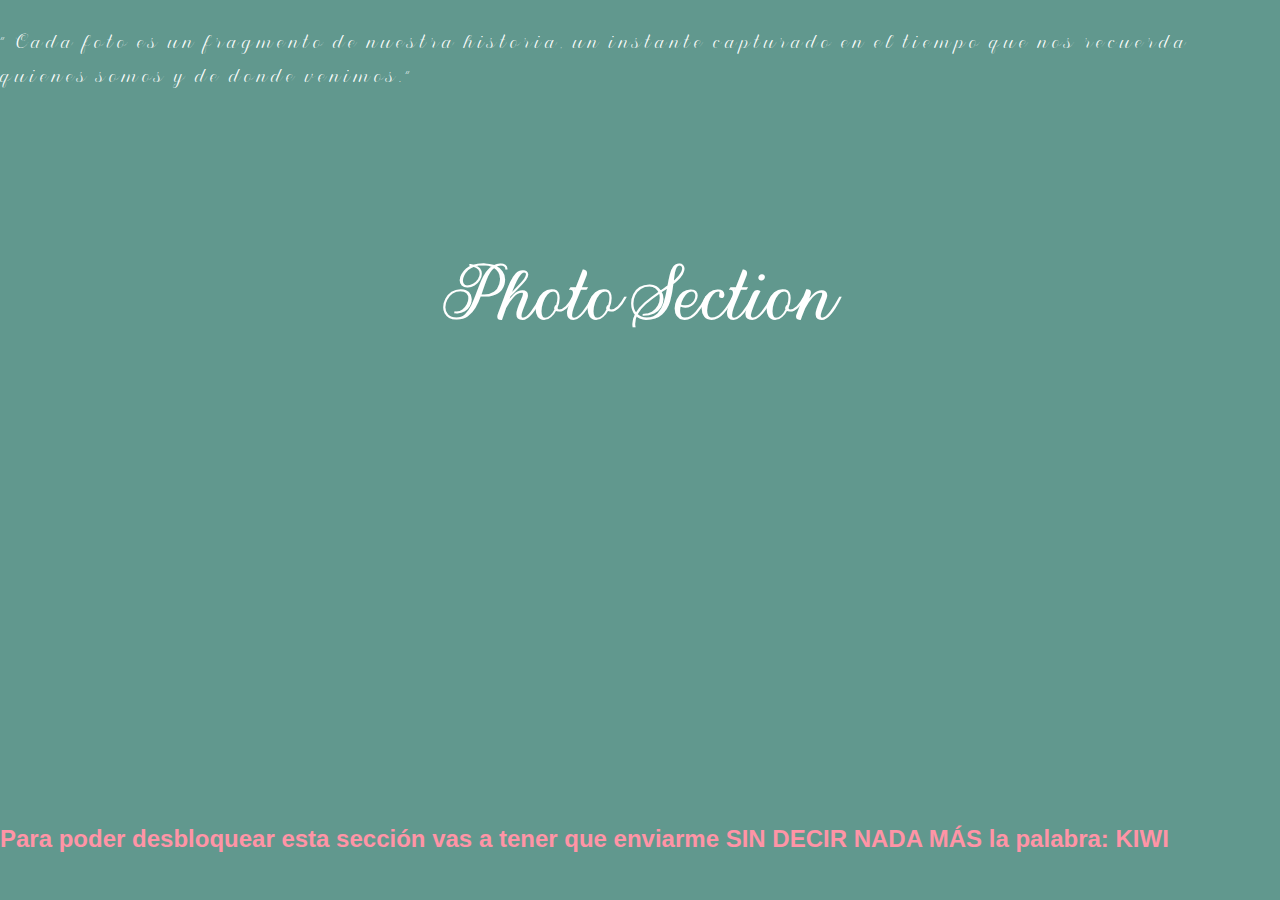
<file: section.html>
<!DOCTYPE html>
<html lang="en">
<head>
    <meta charset="UTF-8">
    <meta http-equiv="X-UA-Compatible" content="IE=edge">
    <meta name="viewport" content="width=device-width, initial-scale=1.0">
    <link rel="stylesheet" href="CSS/styles.css">
    <title>Love you</title>
</head>
<body>
    <h1>Photo Section</h1>
    <p class="phrase">" Cada foto es un fragmento de nuestra historia, un instante capturado en el tiempo que nos recuerda quienes somos y de donde venimos."</p>
    <div class="photo"></div>


    <h2 class=passwd>Para poder desbloquear esta sección vas a tener que enviarme SIN DECIR NADA MÁS la palabra: KIWI</h2>
</body>
</html>
</file>
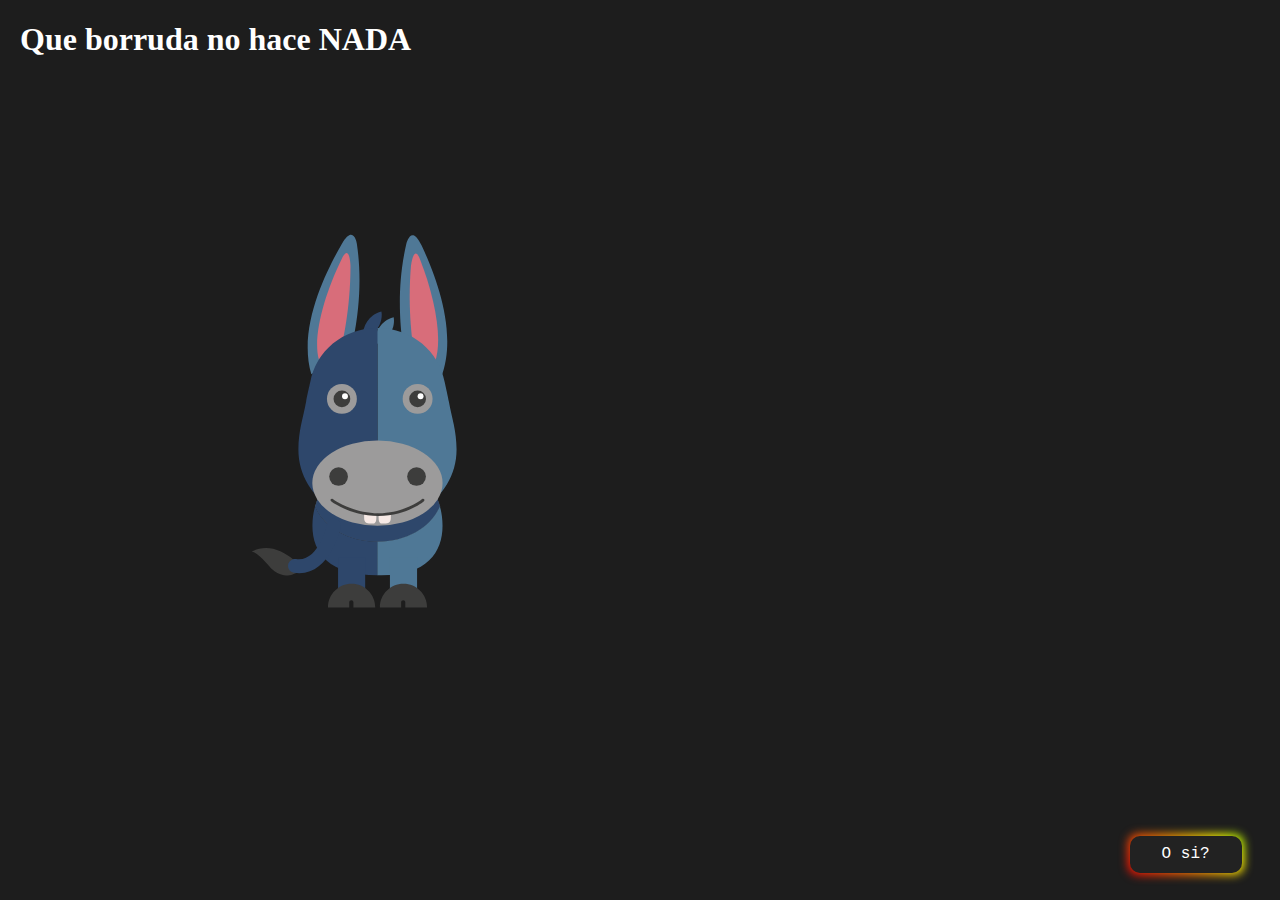
<file: section2.html>
<!DOCTYPE html>
<html lang="en">
<head>
    <meta charset="UTF-8">
    <meta http-equiv="X-UA-Compatible" content="IE=edge">
    <meta name="viewport" content="width=device-width, initial-scale=1.0">
    <link rel="stylesheet" href="CSS/style2.css">
    <title>Borruda</title>
    <script>var $ = Sizzle,
        $cornini = $("#cornini"),
        $head = $("#head"),
        $tR = $("#tR"),
        $tL = $("#tL"),
        $eyeL = $("#eyeL"),
        $eyeR = $("#eyeR"),
        $earR = $("#earR"),
        $earL = $("#earL"),
        tl,tl2,tl3,tl4,tl5,tl6,tl7,tl8;
        
        tl = new TimelineMax ();
        tl2 = new TimelineMax ( {repeat:-1, yoyo:true});
        tl3 = new TimelineMax ({repeat:-1, yoyo:true});
        tl4 = new TimelineMax ({repeat:-1, yoyo:true});
        tl5 = new TimelineMax ({repeat:-1, yoyo:true});
        tl6 = new TimelineMax ({repeat:-1, yoyo:true});
        tl7 = new TimelineMax ({repeat:-1, yoyo:true});
        tl8 = new TimelineMax ({repeat:-1, yoyo:true});
        
        tl.from(cornini, 0.5, {x:0, y:10, ease: Power2.easeOut}, 2)
        .to(cornini, 0.5, {x:0, y:1, ease: Power2.easeOut});
        
        
        tl2.set(head, {y:0})
        .fromTo(head, 1, {y:-3}, {y:0} );
        
        tl3.set(eyeL, {scale:0.9, transformOrigin:"50% 50%"})
        .fromTo(eyeL, 2.5, {scale:0.9,ease: Power0.easeNone}, {scale:1.5,ease: Power0.easeNone });
        
        tl4.set(eyeR, {scale:0.9, transformOrigin:"50% 50%"})
        .fromTo(eyeR, 2.5, {scale:0.9,ease: Power0.easeNone}, {scale:1.5, ease: Power0.easeNone});
        
        tl5.fromTo(tL, 2.5, {scaleX:1, scaleY:0}, {scaleX:1, scaleY:1});
        tl6.fromTo(tR, 2.5, {scaleX:1, scaleY:0}, {scaleX:1, scaleY:1});
        
        tl7.set(earL, {transformOrigin:"100% 100%", rotation: 10, x:'+=2', y:'-=0'} )
        .fromTo(earL, 2.5, {rotation:10,  y:'-=0',ease: Power1.easeOut}, {rotation:-50,  y:'-=10',ease: Power1.easeOut});
        
        
        tl8.set(earR, {transformOrigin:"0% 100%", rotation: -15, x:0, y:0} )
        .fromTo(earR, 2.5, {rotation:-15,x:0, y:0,ease: Power1.easeOut }, {rotation:50, x:'-=3', y:'-=10',ease: Power1.easeOut})</script>
</head>
<body>
    <h1>Que borruda no hace NADA</h1>
    <svg version="1.1" id="Layer_1" xmlns="http://www.w3.org/2000/svg" xmlns:xlink="http://www.w3.org/1999/xlink" x="0px" y="0px"
    width="667px" height="667px" viewBox="0 0 267 267" enable-background="new 0 0 667 667" xml:space="preserve">
<g>
   <g>
       <g id="earR">
           <g>
               <g>
                   <path fill="#4F7896" d="M153.673,108.286c0,0-4.238-20.594,1.002-42.805c0,0,1.951-8.08,6.1,0.806
                       c4.151,8.886,15.159,33.804,7.782,52.768L153.673,108.286z"/>
               </g>
           </g>
           <g >
               <g>
                   <path fill="#D86D7A" d="M157.314,106.094c0,0-2.307-14.079-0.816-31.663c0,0,1.091-9.035,3.604-2.712
                       c5.766,14.51,9.317,32.107,6.021,41.128L157.314,106.094z"/>
               </g>
           </g>
       </g>
       <g id="earL">
           <g>
               <g>
                   <path fill="#4F7896" d="M132.336,108.286c0,0,5.911-20.178,2.508-42.743c0,0-1.283-8.213-6.146,0.303
                       c-4.864,8.517-17.877,32.448-12.078,51.954L132.336,108.286z"/>
               </g>
           </g>
           <g>
               <g>
                   <path fill="#D86D7A" d="M128.887,105.803c0,0,3.452-13.843,3.405-31.489c0,0-0.346-9.093-3.367-2.999
                       c-6.935,13.988-11.855,31.252-9.311,40.515L128.887,105.803z"/>
               </g>
           </g>
       </g>
   </g>
   <g>
       <g>
           <g>
               <g opacity="0.39">
                   <g>
                       <path fill="#C6CCD6" d="M143.131,184.796c11.832,0,21.809-6,24.996-14.215c-3.188-10.985-13.164-16.989-24.996-16.989
                           c-11.834,0-21.811,6.004-24.995,16.989C121.32,178.796,131.297,184.796,143.131,184.796z"/>
                   </g>
               </g>
               <g>
                   <g>
                       <path fill="#2E476B" d="M143.131,184.796c11.832,0,21.809-6,24.996-14.215c-3.188-10.985-13.164-16.989-24.996-16.989
                           c-11.834,0-21.811,6.004-24.995,16.989C121.32,178.796,131.297,184.796,143.131,184.796z"/>
                   </g>
               </g>
               <g>
                   <g>
                       <path fill="#2E476B" d="M118.136,170.581c-0.694,2.384-1.081,4.992-1.081,7.836c0,10.952,6.772,19.831,26.076,19.831v-13.452
                           C131.297,184.796,121.32,178.796,118.136,170.581z"/>
                   </g>
               </g>
               <g>
                   <g>
                       <path fill="#4F7896" d="M168.064,170.581c0.691,2.384,1.078,4.992,1.078,7.836c0,10.952-6.622,20.387-26.073,19.831v-13.452
                           C154.901,184.796,164.878,178.796,168.064,170.581z"/>
                   </g>
               </g>
           </g>
       </g>
       <g>
           <g>
               <g>
                   <rect x="127.315" y="191.314" fill="#2E476B" width="10.862" height="14.977"/>
               </g>
           </g>
           <g>
               <g>
                   <rect x="148.082" y="191.314" fill="#4F7896" width="10.864" height="14.977"/>
               </g>
           </g>
           <g>
               <g>
                   <g>
                       <path fill="#3D3D3C" d="M132.633,208.232c0.458,0,0.831,0.373,0.831,0.833v2.08h8.739c0-5.222-4.234-9.453-9.458-9.453
                           c-5.22,0-9.455,4.231-9.455,9.453h8.509v-2.08C131.8,208.605,132.171,208.232,132.633,208.232z"/>
                   </g>
               </g>
           </g>
           <g>
               <g>
                   <g>
                       <path fill="#3D3D3C" d="M153.398,208.232c0.46,0,0.833,0.373,0.833,0.833v2.08h8.736c0-5.222-4.231-9.453-9.454-9.453
                           c-5.221,0-9.453,4.231-9.453,9.453h8.507v-2.08C152.567,208.605,152.938,208.232,153.398,208.232z"/>
                   </g>
               </g>
           </g>
       </g>
   </g>
   <g  id="head">
       <g id="cornini">
           <g>
               <g>
                   <path fill="#2E476B" d="M144.689,92.668c0.249,1.479,0.088,2.679-0.198,3.796c-0.304,1.106-0.767,2.104-1.372,3.006
                       c-0.604,0.904-1.352,1.71-2.262,2.407c-0.928,0.686-1.98,1.287-3.449,1.608c-0.256-1.482-0.096-2.684,0.189-3.8
                       c0.305-1.104,0.771-2.102,1.381-3.002c0.609-0.899,1.355-1.706,2.267-2.402C142.175,93.595,143.225,92.993,144.689,92.668z"/>
               </g>
           </g>
           <g>
               <g>
                   <path fill="#4F7896" d="M149.593,94.97c0.251,1.478,0.089,2.679-0.194,3.796c-0.307,1.106-0.771,2.104-1.375,3.007
                       c-0.604,0.903-1.353,1.709-2.264,2.406c-0.926,0.686-1.979,1.288-3.447,1.608c-0.254-1.483-0.096-2.685,0.192-3.801
                       c0.303-1.105,0.769-2.103,1.378-3.001c0.608-0.9,1.357-1.706,2.266-2.403C147.079,95.896,148.129,95.293,149.593,94.97z"/>
               </g>
           </g>
       </g>
       <g>
           <g>
               <g>
                   <path fill="#4F7896" d="M171.646,128.57c-0.479-2.581-1.652-7.708-1.652-7.708c-2.217-12.205-12.964-21.635-26.904-21.635
                       V176.5c18.408,0,31.667-12.791,31.667-28.569C174.757,140.449,172.959,135.654,171.646,128.57z"/>
               </g>
           </g>
           <g>
               <g>
                   <g>
                       <path fill="#2E476B" d="M114.552,128.57c0.477-2.581,1.65-7.708,1.65-7.708c2.219-12.205,12.964-21.635,26.905-21.635V176.5
                           c-18.407,0-31.666-12.791-31.666-28.569C111.441,140.449,113.239,135.654,114.552,128.57z"/>
                   </g>
               </g>
           </g>
       </g>
       <g>
           <g>
               <ellipse fill="#9C9B9B" cx="143.09" cy="161.359" rx="26.073" ry="17.058"/>
           </g>
       </g>
       <g>
           <g>
               <g>
                   <circle fill="#3D3D3C"  cx="127.532" cy="158.723" r="3.745"/>
               </g>
           </g>
           <g>
               <g>
                   <circle   fill="#3D3D3C" cx="158.735" cy="158.723" r="3.745"/>
               </g>
           </g>
       </g>
       <g>
           <g>
               <g>
                   <circle fill="#9C9B9B" cx="128.86" cy="127.655" r="5.983"/>
               </g>
           </g>
       </g>
       <g>
           <g>
               <g>
                   <circle fill="#9C9B9B" cx="159.164" cy="127.655" r="5.983"/>
               </g>
           </g>
       </g>
       <g>
           <g>
               <g>
                   <circle fill="#3D3D3C" id="eyeL"  cx="128.86" cy="127.655" r="3.349"/>
               </g>
           </g>
       </g>
       <g>
           <g>
               <g>
                   <circle  id="eyeR" fill="#3D3D3C" cx="159.164" cy="127.655" r="3.349"/>
               </g>
           </g>
       </g>
       <g>
           <g>
               <circle fill="#FFFFFF" cx="130.093" cy="126.592" r="1.183"/>
           </g>
       </g>
       <g>
           <g>
               <circle fill="#FFFFFF" cx="160.348" cy="126.592" r="1.184"/>
           </g>
       </g>
       <g>
           <g>
               <g>
                   <path id="tL" fill="#F6E9E5" d="M137.756,175.103c0,2.317,1.063,2.273,2.446,2.445l0,0c1.532,0.104,2.446,0.108,2.446-2.445v-1.557
                       c0,0.263-4.893-0.361-4.893-0.361V175.103z"/>
               </g>
           </g>
           <g>
               <g>
                   <path id="tR" fill="#F6E9E5" d="M148.442,175.103c0,2.317-1.063,2.273-2.446,2.445l0,0c-1.533,0.104-2.446,0.108-2.446-2.445v-1.557
                       c0,0.263,4.893-0.361,4.893-0.361V175.103z"/>
               </g>
           </g>
       </g>
       <g>
           <g>
               <g>
                   <path fill="#3D3D3C" d="M143.461,174.546c-10.965,0-18.629-5.7-18.95-5.942c-0.245-0.186-0.293-0.533-0.108-0.777
                       c0.184-0.245,0.532-0.293,0.778-0.109c0.074,0.058,7.703,5.719,18.28,5.719c10.559,0,17.467-5.645,17.535-5.701
                       c0.236-0.195,0.586-0.166,0.783,0.07c0.195,0.236,0.164,0.586-0.07,0.782C161.416,168.83,154.44,174.546,143.461,174.546z"/>
               </g>
           </g>
       </g>
   </g>
   <g>
       <g>
           <g>
               <path fill="#3D3D3C" d="M92.781,188.701c1.566-0.699,6.128-2.715,11.657,0.086c2.437,1.236,3.812,2.293,4.844,3.102
                   c1.024,0.828,2.912,2.856,3.689,4.392c-1.568,0.706-1.828,1.003-3.832,1.646c-1.25,0.398-3.096,0.576-4.267,0.162
                   c-1.171-0.416-2.422-0.891-3.949-2.223C99.896,195.031,95.926,189.447,92.781,188.701z"/>
           </g>
       </g>
       <g>
           <g>
               <g>
                   <path fill="#2E476B" d="M111.838,197.412c-0.711,0-1.45-0.059-2.218-0.184c-1.513-0.244-2.542-1.669-2.297-3.182
                       c0.245-1.514,1.669-2.542,3.183-2.3c8.965,1.441,12.45-13.779,12.484-13.935c0.333-1.495,1.814-2.441,3.313-2.105
                       c1.497,0.333,2.44,1.815,2.107,3.313C128.233,179.812,124.164,197.412,111.838,197.412z"/>
               </g>
           </g>
       </g>
   </g>
</g>
</svg>
<a class="button-85" role="button" href="section3.html">O si?</a>  
</body>
</html>
</file>
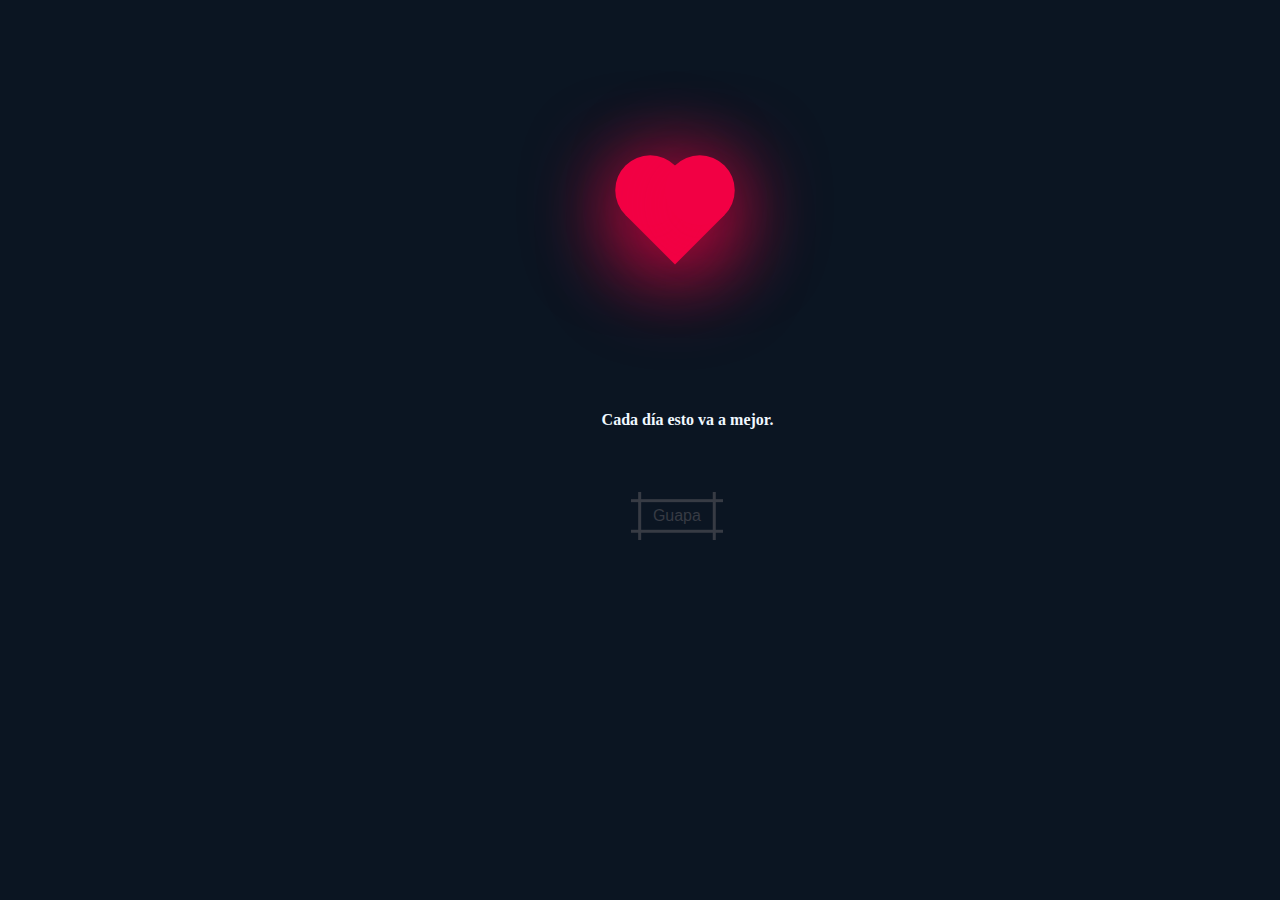
<file: section4.html>
<!DOCTYPE html>
<html lang="en">

<head>
    <meta charset="UTF-8">
    <meta http-equiv="X-UA-Compatible" content="IE=edge">
    <meta name="viewport" content="width=device-width, initial-scale=1.0">
    <style>
        body {
            margin: 0;
            padding: 0;
            min-height: 100vh;
            align-items: center;
            justify-content: center;
            background: #0b1522;
        }

        .heart {
            height: 70px;
            width: 70px;
            background: #f20044;
            position: absolute;
            justify-content: center;
            left: 50%;
            top: 20%;
            transform: rotate(-45deg);
            box-shadow: -10px 10px 90px #f20044;
            animation: heart 0.6 linear infinite;
        }

        @keyframes v {
            0% {
                transform: rotate(-45) scale(1.07);
            }

            80% {
                transform: rotate(-45) scale(2.0);
            }

            100% {
                transform: rotate(-45) scale(1.0.8);
            }
        }

        .heart::before {
            content: "";
            position: absolute;
            height: 70px;
            width: 70px;
            background: #f20044;
            top: -50%;
            border-radius: 50px;
            box-shadow: -10px 10px 90px #f20044;
        }

        .heart::after {
            content: "";
            position: absolute;
            height: 70px;
            width: 70px;
            background: #f20044;
            right: -50%;
            border-radius: 50px;
            box-shadow: -10px 10px 90px #f20044;
        }

        h4 {
            position: absolute;
            left: 47%;
            bottom: 50%;
            color: aliceblue;
        }

        .button-89 {
            --b: 3px;
            /* border thickness */
            --s: .45em;
            /* size of the corner */
            --color: #373B44;

            padding: calc(.5em + var(--s)) calc(.9em + var(--s));
            color: var(--color);
            --_p: var(--s);
            background:
                conic-gradient(from 90deg at var(--b) var(--b), #0000 90deg, var(--color) 0) var(--_p) var(--_p)/calc(100% - var(--b) - 2*var(--_p)) calc(100% - var(--b) - 2*var(--_p));
            transition: .3s linear, color 0s, background-color 0s;
            outline: var(--b) solid #0000;
            outline-offset: .6em;
            font-size: 16px;

            border: 0;

            user-select: none;
            -webkit-user-select: none;
            touch-action: manipulation;
            text-decoration: none;
            font-family: 'Lucida Sans', 'Lucida Sans Regular', 'Lucida Grande', 'Lucida Sans Unicode', Geneva, Verdana, sans-serif;
            position: absolute;
            bottom: 40%;
            left: 49.32%;
        }

        .button-89:hover,
        .button-89:focus-visible {
            --_p: 0px;
            outline-color: var(--color);
            outline-offset: .05em;
        }

        .button-89:active {
            background: var(--color);
            color: #fff;
        }
    </style>
    <title>Me Haces Mejor</title>
</head>

<body>

    <div class="heart"></div>
    <h4>Cada día esto va a mejor.</h4>
    <a class="button-89" role="button" href="index.html">Guapa</a>
</body>

</html>
</file>
<file: CSS/styles.css>
body {
    margin: 0;
    padding: 0;
    background-color: #61988E ;
  }
  h1{
    font-family: "Broted";
    color: cyan;
  }
  h2.passwd{
    font-family: Arial, Helvetica, sans-serif;
    color: #ff94a6;
    border: rgb(255, 255, 255);
    position: absolute;
    bottom: 3%;
  }

  h1:hover {
    color: pink;
    text-shadow: 0px 0px 10px pink;
    transform: rotateY(360deg);
    transition: all 0.5s ease-in-out;
  }
  h2{
    font-family: "Broted";
    color: cyan;
  }
  
  p{
    font-family: "Birthday";
    color: #94d2fc;
  }
  section{
    position: relative;
    display: flex;
    flex-direction: column;
    align-items: center;
    min-height: 400px;
    padding: 100px 20vw;
  }
  .content{
    display: flex;
    align-items: center;
    text-align: justify;
    text-overflow: unset;
  }
  .easter-egg{
    position: absolute;
    bottom: 00.02%;
    left: 100%;
  }
  .floating-heart {
    position: absolute;
    top: 0;
    left: 0;
    pointer-events: none;
  }
  #heart { 
    position: relative; 
    width: 100px; 
    height: 90px; 
} 

#heart:before, #heart:after { 
    position: absolute; 
    content: ""; 
    left: 50px; 
    top: 0; 
    width: 50px; 
    height: 80px; 
    background: red; 
    border-radius: 50px 50px 0 0; 
    transform: rotate(-45deg); 
    transform-origin: 0 100%; 
} 

#heart:after { 
    left: 0; 
    transform: rotate(45deg); 
    transform-origin :100% 100%; 
}
.arrow {
  border: solid black;
  border-width: 0 3px 3px 0;
  display: inline-block;
  padding: 3px;
}

.right {
  transform: rotate(-45deg);
  -webkit-transform: rotate(-45deg);
}
.col{
  position: fixed;
  left: 5%;
  top: 15%;
  border: 15px;
 
}
.button-49,
.button-49:after {
  width: 150px;
  height: 76px;
  line-height: 78px;
  font-size: 20px;
  font-family: 'Bebas Neue', sans-serif;
  background: linear-gradient(45deg, transparent 5%, #FF013C 5%);
  border: 0;
  color: #fff;
  letter-spacing: 3px;
  box-shadow: 6px 0px 0px #00E6F6;
  outline: transparent;
  position: relative;
  user-select: none;
  -webkit-user-select: none;
  touch-action: manipulation;
}

.button-49:after {
  --slice-0: inset(50% 50% 50% 50%);
  --slice-1: inset(80% -6px 0 0);
  --slice-2: inset(50% -6px 30% 0);
  --slice-3: inset(10% -6px 85% 0);
  --slice-4: inset(40% -6px 43% 0);
  --slice-5: inset(80% -6px 5% 0);
  
  content: 'LOVE YOU';
  display: block;
  position: absolute;
  top: 0;
  left: 0;
  right: 0;
  bottom: 0;
  background: linear-gradient(45deg, transparent 3%, #00E6F6 3%, #00E6F6 5%, #FF013C 5%);
  text-shadow: -3px -3px 0px #F8F005, 3px 3px 0px #00E6F6;
  clip-path: var(--slice-0);
}

.button-49:hover:after {
  animation: 1s glitch;
  animation-timing-function: steps(2, end);
}

@keyframes glitch {
  0% {
    clip-path: var(--slice-1);
    transform: translate(-20px, -10px);
  }
  10% {
    clip-path: var(--slice-3);
    transform: translate(10px, 10px);
  }
  20% {
    clip-path: var(--slice-1);
    transform: translate(-10px, 10px);
  }
  30% {
    clip-path: var(--slice-3);
    transform: translate(0px, 5px);
  }
  40% {
    clip-path: var(--slice-2);
    transform: translate(-5px, 0px);
  }
  50% {
    clip-path: var(--slice-3);
    transform: translate(5px, 0px);
  }
  60% {
    clip-path: var(--slice-4);
    transform: translate(5px, 10px);
  }
  70% {
    clip-path: var(--slice-2);
    transform: translate(-10px, 10px);
  }
  80% {
    clip-path: var(--slice-5);
    transform: translate(20px, -10px);
  }
  90% {
    clip-path: var(--slice-1);
    transform: translate(-10px, 0px);
  }
  100% {
    clip-path: var(--slice-1);
    transform: translate(0);
  }
}

@media (min-width: 768px) {
  .button-49,
  .button-49:after {
    width: 200px;
    height: 86px;
    line-height: 88px;
  }
}

  .bg-image {
    background-image: url("../img/background.png");
    
  }
  p.phrase{
    position: absolute;
    color: rgb(255, 255, 255);
    font-family: 
    "Broted";
    letter-spacing: 4px;
    top: 1%;
  }
  
 /* Audio Player Styling */
.audio-player {
  background-color: cyan;
  border: 2px solid #ff94a6;
  border-radius: 5px;
  padding: 10px;
  width: 600px;
  text-align: center;
  font-family:"Lobster";
  font-size: 14px;
  display: flex;
  justify-content: center;
}

/* Audio Player Controls Styling */
.audio-player audio {
  width: 100%;
  margin-bottom: 10px;
}

.audio-player audio::-webkit-media-controls-start-playback-button,
.audio-player audio::-webkit-media-controls-end-playback-button {
  background-color: #ff94a6;
}

.audio-player audio::-webkit-media-controls-play-button {
  background-image: url("path/to/play-button.png");
  background-size: contain;
}

.audio-player audio::-webkit-media-controls-pause-button {
  background-image: url("path/to/pause-button.png");
  background-size: contain;
}

/* Birthday Decorations */
.audio-player:before {
  content: "🇲🇽   ";
  font-size: 36px;
  display: block;
  margin-bottom: 10px;
}

/* Confetti Styling */
.confetti {
  position: absolute;
  width: 10px;
  height: 10px;
  background-color: #f7d7d7;
  animation: confetti-fall 110s ease-out both;
}

.confetti::before,
.confetti::after {
  content: 'Love you';
  position: absolute;
  width: 0;
  height: 0;
  border: 5px solid transparent;
  z-index: 100;
}

.confetti::before {
  border-top-color: #7e1c9c;
  border-right-color: #2359cc;
  top: -5px;
  left: 0;
  animation: confetti-fall-side 3s ease-out both;
}

.confetti::after {
  border-bottom-color: #23be7e;
  border-left-color: #b47676;
  bottom: -5px;
  right: 0;
  animation: confetti-fall-side 3s ease-out both;
}
span {
  text-transform: uppercase;
}
.container {
  width: 800px;
  height: 420px;
  padding: 10px;
  margin: 0 auto;
  position: relative;
}
.balloon {
  width: 738px;
  margin: 0 auto;
  padding-top: 30px;
  position: relative;
}
.balloon > div {
  width: 104px;
  height: 140px;
  background: rgba(182, 15, 97, 0.9);
  border-radius: 0;
  border-radius: 80% 80% 80% 80%;
  margin: 0 auto;
  position: absolute;
  padding: 10px;
  box-shadow: inset 17px 7px 10px rgba(182, 15, 97, 0.9);
  
}
.balloon > div:nth-child(1) {
  background: rgba(182, 15, 97, 0.9);
  left: 0;
  box-shadow: inset 10px 10px 10px rgba(135, 11, 72, 0.9);
  -webkit-animation: balloon1 6s ease-in-out infinite;
  -moz-animation: balloon1 6s ease-in-out infinite;
  -o-animation: balloon1 6s ease-in-out infinite;
  animation: balloon1 6s ease-in-out infinite;
}
.balloon > div:nth-child(1):before {
  color: rgba(182, 15, 97, 0.9);
}
.balloon > div:nth-child(2) {
  background: rgba(242, 112, 45, 0.9);
  left: 120px;
  box-shadow: inset 10px 10px 10px rgba(222, 85, 14, 0.9);
  -webkit-animation: balloon2 6s ease-in-out infinite;
  -moz-animation: balloon2 6s ease-in-out infinite;
  -o-animation: balloon2 6s ease-in-out infinite;
  animation: balloon2 6s ease-in-out infinite;
}
.balloon > div:nth-child(2):before {
  color: rgba(242, 112, 45, 0.9);
}
.balloon > div:nth-child(3) {
  background: rgba(45, 181, 167, 0.9);
  left: 240px;
  box-shadow: inset 10px 10px 10px rgba(35, 140, 129, 0.9);
  -webkit-animation: balloon4 6s ease-in-out infinite;
  -moz-animation: balloon4 6s ease-in-out infinite;
  -o-animation: balloon4 6s ease-in-out infinite;
  animation: balloon4 6s ease-in-out infinite;
}
.balloon > div:nth-child(3):before {
  color: rgba(45, 181, 167, 0.9);
}
.balloon > div:nth-child(4) {
  background: rgba(190, 61, 244, 0.9);
  left: 360px;
  box-shadow: inset 10px 10px 10px rgba(173, 14, 240, 0.9);
  -webkit-animation: balloon1 5s ease-in-out infinite;
  -moz-animation: balloon1 5s ease-in-out infinite;
  -o-animation: balloon1 5s ease-in-out infinite;
  animation: balloon1 5s ease-in-out infinite;
}
.balloon > div:nth-child(4):before {
  color: rgba(190, 61, 244, 0.9);
}
.balloon > div:nth-child(5) {
  background: rgba(180, 224, 67, 0.9);
  left: 480px;
  box-shadow: inset 10px 10px 10px rgba(158, 206, 34, 0.9);
  -webkit-animation: balloon3 5s ease-in-out infinite;
  -moz-animation: balloon3 5s ease-in-out infinite;
  -o-animation: balloon3 5s ease-in-out infinite;
  animation: balloon3 5s ease-in-out infinite;
}
.balloon > div:nth-child(5):before {
  color: rgba(180, 224, 67, 0.9);
}
.balloon > div:nth-child(6) {
  background: rgba(242, 194, 58, 0.9);
  left: 600px;
  box-shadow: inset 10px 10px 10px rgba(234, 177, 15, 0.9);
  -webkit-animation: balloon2 3s ease-in-out infinite;
  -moz-animation: balloon2 3s ease-in-out infinite;
  -o-animation: balloon2 3s ease-in-out infinite;
  animation: balloon2 3s ease-in-out infinite;
}
.balloon > div:nth-child(6):before {
  color: rgba(242, 194, 58, 0.9);
}
.balloon > div:before {
  color: rgba(182, 15, 97, 0.9);
  position: absolute;
  bottom: -11px;
  left: 52px;
  content:"▲";
  font-size: 1em;
}
span {
  font-size: 4.8em;
  color: white;
  position: relative;
  top: 30px;
  left: 50%;
  margin-left: -27px;
}
/*BALLOON 1 4*/
@-webkit-keyframes balloon1 {
  0%, 100% {
      -webkit-transform: translateY(0) rotate(-6deg);
  }
  50% {
      -webkit-transform: translateY(-20px) rotate(8deg);
  }
}
@-moz-keyframes balloon1 {
  0%, 100% {
      -moz-transform: translateY(0) rotate(-6deg);
  }
  50% {
      -moz-transform: translateY(-20px) rotate(8deg);
  }
}
@-o-keyframes balloon1 {
  0%, 100% {
      -o-transform: translateY(0) rotate(-6deg);
  }
  50% {
      -o-transform: translateY(-20px) rotate(8deg);
  }
}
@keyframes balloon1 {
  0%, 100% {
      transform: translateY(0) rotate(-6deg);
  }
  50% {
      transform: translateY(-20px) rotate(8deg);
  }
}
/* BAllOON 2 5*/
@-webkit-keyframes balloon2 {
  0%, 100% {
      -webkit-transform: translateY(0) rotate(6eg);
  }
  50% {
      -webkit-transform: translateY(-30px) rotate(-8deg);
  }
}
@-moz-keyframes balloon2 {
  0%, 100% {
      -moz-transform: translateY(0) rotate(6deg);
  }
  50% {
      -moz-transform: translateY(-30px) rotate(-8deg);
  }
}
@-o-keyframes balloon2 {
  0%, 100% {
      -o-transform: translateY(0) rotate(6deg);
  }
  50% {
      -o-transform: translateY(-30px) rotate(-8deg);
  }
}
@keyframes balloon2 {
  0%, 100% {
      transform: translateY(0) rotate(6deg);
  }
  50% {
      transform: translateY(-30px) rotate(-8deg);
  }
}
/* BAllOON 0*/
@-webkit-keyframes balloon3 {
  0%, 100% {
      -webkit-transform: translate(0, -10px) rotate(6eg);
  }
  50% {
      -webkit-transform: translate(-20px, 30px) rotate(-8deg);
  }
}
@-moz-keyframes balloon3 {
  0%, 100% {
      -moz-transform: translate(0, -10px) rotate(6eg);
  }
  50% {
      -moz-transform: translate(-20px, 30px) rotate(-8deg);
  }
}
@-o-keyframes balloon3 {
  0%, 100% {
      -o-transform: translate(0, -10px) rotate(6eg);
  }
  50% {
      -o-transform: translate(-20px, 30px) rotate(-8deg);
  }
}
@keyframes balloon3 {
  0%, 100% {
      transform: translate(0, -10px) rotate(6eg);
  }
  50% {
      transform: translate(-20px, 30px) rotate(-8deg);
  }
}
/* BAllOON 3*/
@-webkit-keyframes balloon4 {
  0%, 100% {
      -webkit-transform: translate(10px, -10px) rotate(-8eg);
  }
  50% {
      -webkit-transform: translate(-15px, 20px) rotate(10deg);
  }
}
@-moz-keyframes balloon4 {
  0%, 100% {
      -moz-transform: translate(10px, -10px) rotate(-8eg);
  }
  50% {
      -moz-transform: translate(-15px, 10px) rotate(10deg);
  }
}
@-o-keyframes balloon4 {
  0%, 100% {
      -o-transform: translate(10px, -10px) rotate(-8eg);
  }
  50% {
      -o-transform: translate(-15px, 10px) rotate(10deg);
  }
}
@keyframes balloon4 {
  0%, 100% {
      transform: translate(10px, -10px) rotate(-8eg);
  }
  50% {
      transform: translate(-15px, 10px) rotate(10deg);
  }
}
h1 {
  position: relative;
  top: 200px;
  text-align: center;
  color: white;
  font-size: 3.5em;
}

@keyframes confetti-fall {
  0% {
    transform: translateY(-200px) rotate(0deg);
  }
  100% {
    transform: translateY(100vh) rotate(360deg);
  }
}

@keyframes confetti-fall-side {
  0% {
    width: 0;
    height: 0;
    opacity: 1;
  }
  100% {
    width: 10px;
    height: 10px;
    opacity: 0;
  }
}
.button-74 {
  background-color: #fbeee0;
  border: 2px solid #422800;
  border-radius: 30px;
  box-shadow: #422800 4px 4px 0 0;
  color: #422800;
  cursor: pointer;
  display: inline-block;
  font-weight: 600;
  font-size: 18px;
  padding: 0 18px;
  line-height: 50px;
  text-align: center;
  text-decoration: none;
  user-select: none;
  -webkit-user-select: none;
  touch-action: manipulation;
  position: absolute;
  top: 5%;
  right: 5%;
}

.button-74:hover {
  background-color: #fff;
}

.button-74:active {
  box-shadow: #422800 2px 2px 0 0;
  transform: translate(2px, 2px);
}

@media (min-width: 768px) {
  .button-74 {
    min-width: 120px;
    padding: 0 25px;
  }
}
  
  
  #birthday-song {
    margin-top: 20px;
    width: 300px;
  }
  @font-face {
    font-family: "Broted";
    src: url(../fonts/BrotedYoungplantscript-Regular.ttf);
  }
  
@font-face {
  font-family: "Lobster";
  src: url(../fonts/Lobster-Regular.ttf);
}
</file>
<file: CSS/style2.css>
body{
    font-family:Asap;
      background-color:#1d1d1d;
    color:white;
    margin:20px;  
  }
  .button-85 {
    padding: 0.6em 2em;
    border: none;
    outline: none;
    color: rgb(255, 255, 255);
    background: #111;
    cursor: pointer;
    position: absolute;
    bottom: 3%;
    right: 3%;
    z-index: 0;
    border-radius: 10px;
    user-select: none;
    -webkit-user-select: none;
    touch-action: manipulation;
    text-decoration: none;
    font-family: 'Courier New', Courier, monospace;
  }
  
  .button-85:before {
    content: "";
    background: linear-gradient(
      45deg,
      #ff0000,
      #ff7300,
      #fffb00,
      #48ff00,
      #00ffd5,
      #002bff,
      #7a00ff,
      #ff00c8,
      #ff0000
    );
    position: absolute;
    top: -2px;
    left: -2px;
    background-size: 400%;
    z-index: -1;
    filter: blur(5px);
    -webkit-filter: blur(5px);
    width: calc(100% + 4px);
    height: calc(100% + 4px);
    animation: glowing-button-85 20s linear infinite;
    transition: opacity 0.3s ease-in-out;
    border-radius: 10px;
  }
  
  @keyframes glowing-button-85 {
    0% {
      background-position: 0 0;
    }
    50% {
      background-position: 400% 0;
    }
    100% {
      background-position: 0 0;
    }
  }
  
  .button-85:after {
    z-index: -1;
    content: "";
    position: absolute;
    width: 100%;
    height: 100%;
    background: #222;
    left: 0;
    top: 0;
    border-radius: 10px;
  }
</file>
